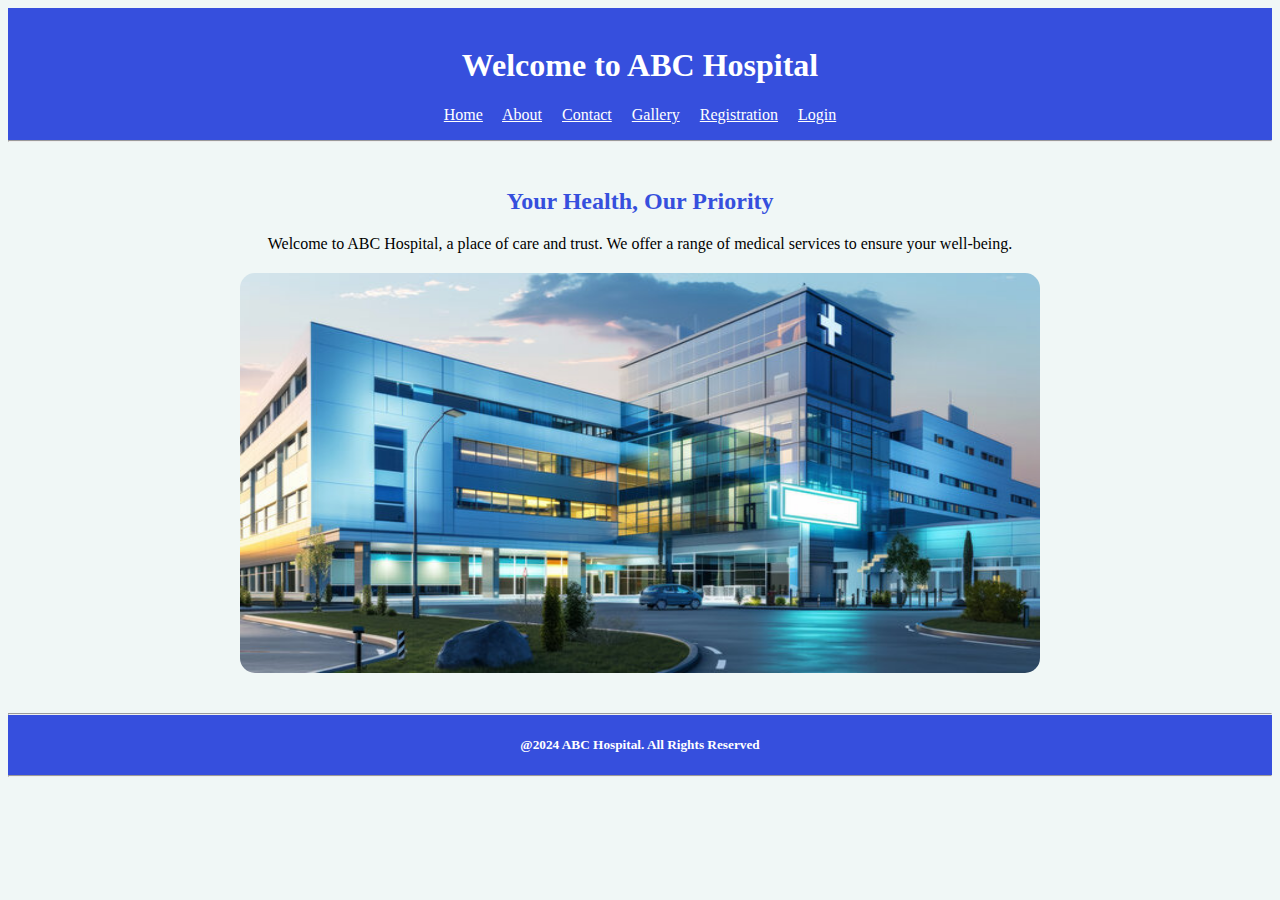
<file: index.html>
<!DOCTYPE html>
<html lang="en">

<head>
    <meta name="viewport" content="width=device-width, initial-scale=1.0">
    <title>Homepage</title>
    <link rel="stylesheet" href="style.css">
</head>

<body>
    <header class="class1">
        <br>
        <h1>Welcome to ABC Hospital</h1>
        <p>
            <a href="#">Home</a>&nbsp;&nbsp;&nbsp;&nbsp;
            <a href="about.html">About</a>&nbsp;&nbsp;&nbsp;&nbsp;
            <a href="contact.html">Contact</a>&nbsp;&nbsp;&nbsp;&nbsp;
            <a href="gallery.html">Gallery</a>&nbsp;&nbsp;&nbsp;&nbsp;
            <a href="registration.html">Registration</a>&nbsp;&nbsp;&nbsp;&nbsp;
            <a href="login.html">Login</a>
        </p>
        <hr>
    </header>
    <br>
    <h2 align="center">Your Health, Our Priority</h2>
    <p align="center">Welcome to ABC Hospital, a place of care and trust. We offer a range of medical services to ensure your well-being.
        <img src="images/hospital.jpg" alt="ABC Hospital" title="ABC Hospital" height="400" width="800">
    </p>
    <footer class="class1">
        <hr>
        <h5>@2024 ABC Hospital. All Rights Reserved</h5>
        <hr>
    </footer>
</body>

</html>
</file>
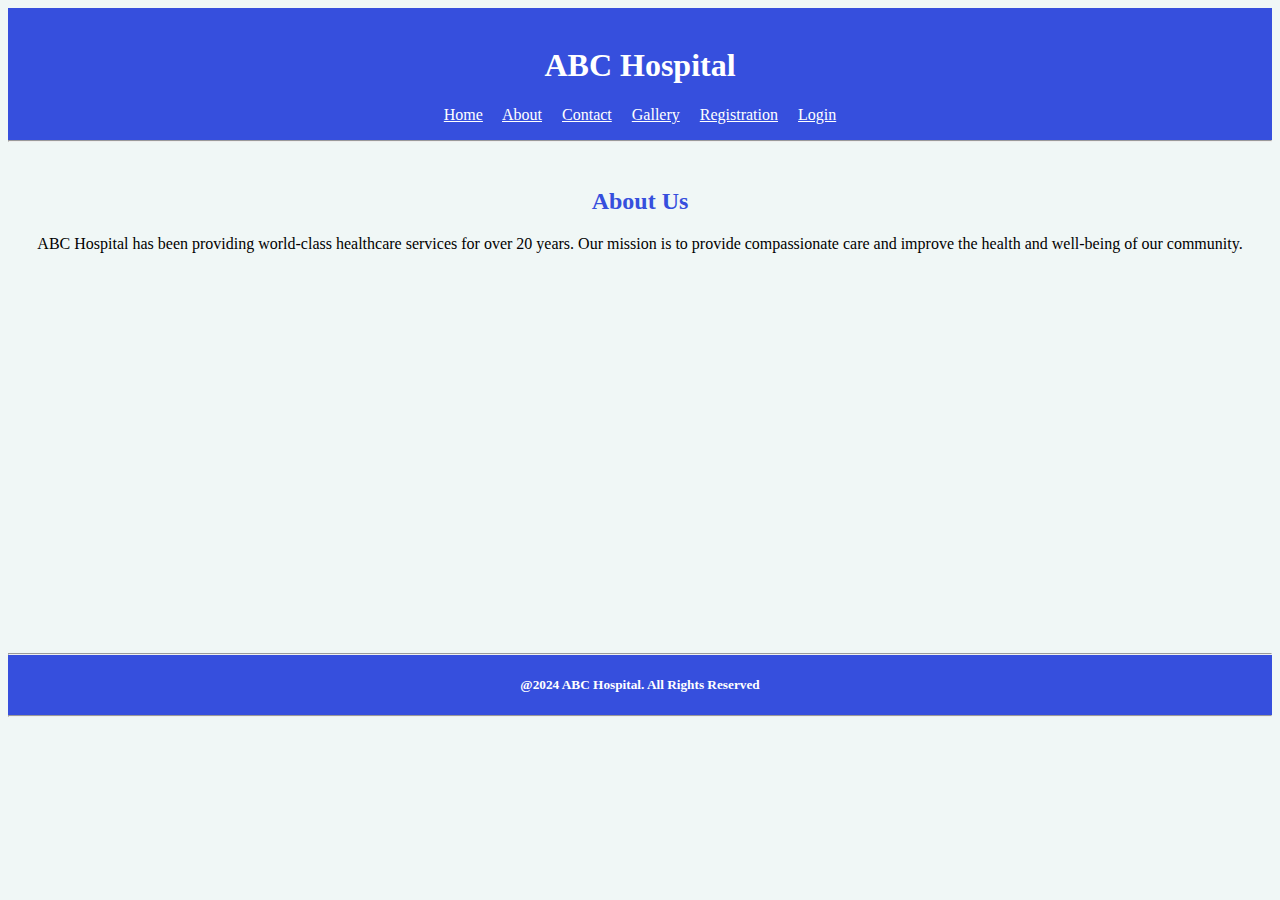
<file: about.html>
<!DOCTYPE html>
<html lang="en">

<head>
    <meta name="viewport" content="width=device-width, initial-scale=1.0">
    <title>About Us</title>
    <link rel="stylesheet" href="style.css">
</head>

<body>
    <header class="class1">
        <br>
        <h1>ABC Hospital</h1>
        <p>
            <a href="index.html">Home</a>&nbsp;&nbsp;&nbsp;&nbsp;
            <a href="#">About</a>&nbsp;&nbsp;&nbsp;&nbsp;
            <a href="contact.html">Contact</a>&nbsp;&nbsp;&nbsp;&nbsp;
            <a href="gallery.html">Gallery</a>&nbsp;&nbsp;&nbsp;&nbsp;
            <a href="registration.html">Registration</a>&nbsp;&nbsp;&nbsp;&nbsp;
            <a href="login.html">Login</a>
        </p>
        <hr>
    </header>
    <br>
    <h2 align="center">About Us</h2>
    <p id="para" align="center">ABC Hospital has been providing world-class healthcare services for over 20 years. Our mission is to provide compassionate care and improve the health and well-being of our community.</p>
    
    <footer class="class1">
        <hr>
        <h5>@2024 ABC Hospital. All Rights Reserved</h5>
        <hr>
    </footer>
</body>

</html>
</file>
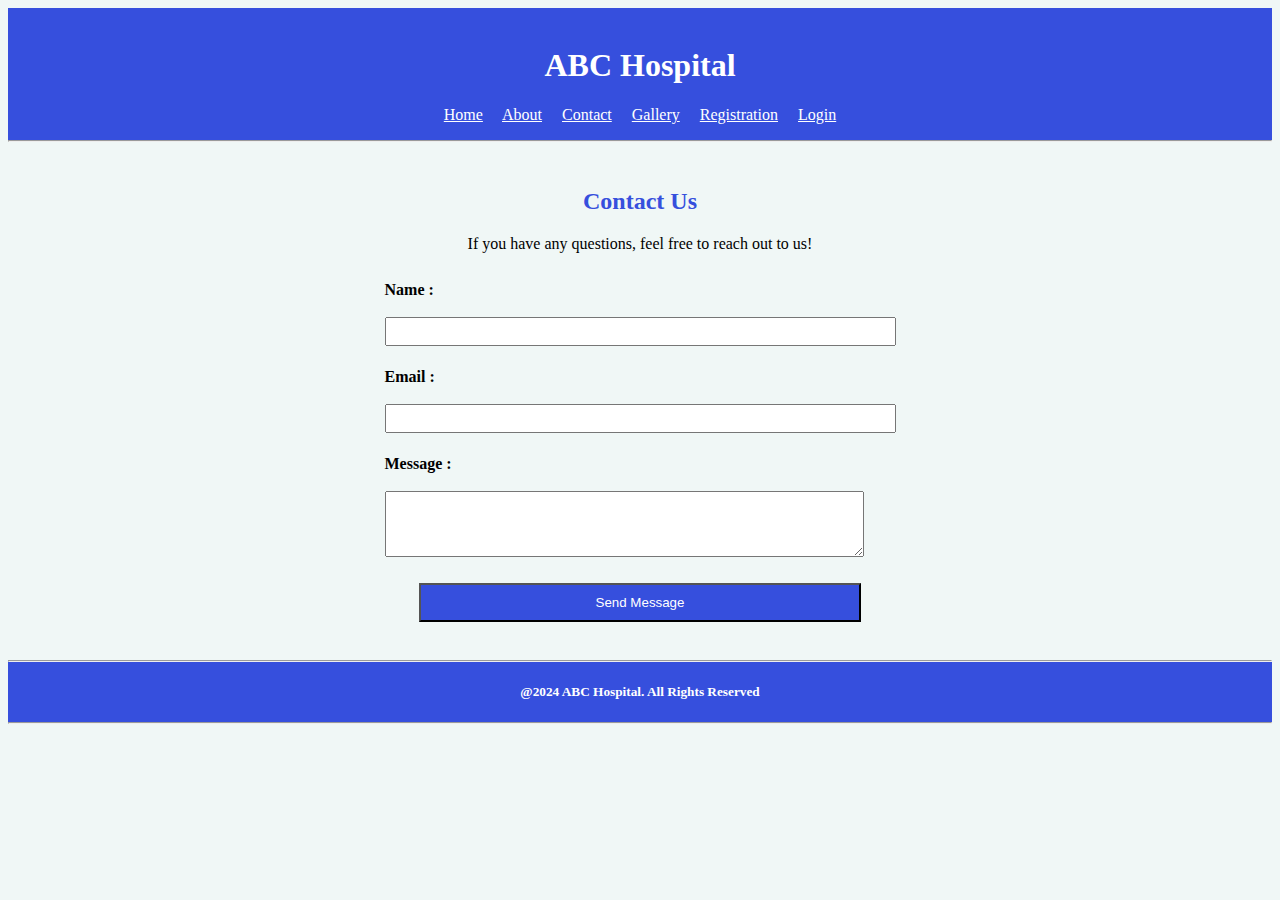
<file: contact.html>
<!DOCTYPE html>
<html lang="en">

<head>
    <meta name="viewport" content="width=device-width, initial-scale=1.0">
    <title>Contact Us</title>
    <link rel="stylesheet" href="style.css">
</head>

<body>
    <header class="class1">
        <br>
        <h1>ABC Hospital</h1>
        <p>
            <a href="index.html">Home</a>&nbsp;&nbsp;&nbsp;&nbsp;
            <a href="about.html">About</a>&nbsp;&nbsp;&nbsp;&nbsp;
            <a href="#">Contact</a>&nbsp;&nbsp;&nbsp;&nbsp;
            <a href="gallery.html">Gallery</a>&nbsp;&nbsp;&nbsp;&nbsp;
            <a href="registration.html">Registration</a>&nbsp;&nbsp;&nbsp;&nbsp;
            <a href="login.html">Login</a>
        </p>
        <hr>
    </header>
    <br>
    <h2 align="center">Contact Us</h2>
    <p align="center">If you have any questions, feel free to reach out to us!</p>
    <form name="contact" method="POST">
        <table align="center" cellpadding="10px">
            <tr>
                <td><label for="name"><b>Name :</b></label><br><br>
                    <input type="text" name="name" id="name" size="60" required>
                </td>
            </tr>
            <tr>
                <td>
                    <label for="mail"><b>Email :</b></label><br><br>
                    <input type="email" name="mail" id="mail" size="60" required>
                </td>
            </tr>
            <tr>
                <td>
                    <label for="message"><b>Message :</b></label><br><br>
                    <textarea name="message" id="message" rows="4" cols="57s"></textarea>
                </td>
            </tr>
            <tr>
                <td align="center"><input class="button" id="messagee" type="submit" value="Send Message"></td>
            </tr>
        </table>
    </form><br>
    <footer class="class1">
        <hr>
        <h5>@2024 ABC Hospital. All Rights Reserved</h5>
        <hr>
    </footer>   
</body>

</html>
</file>
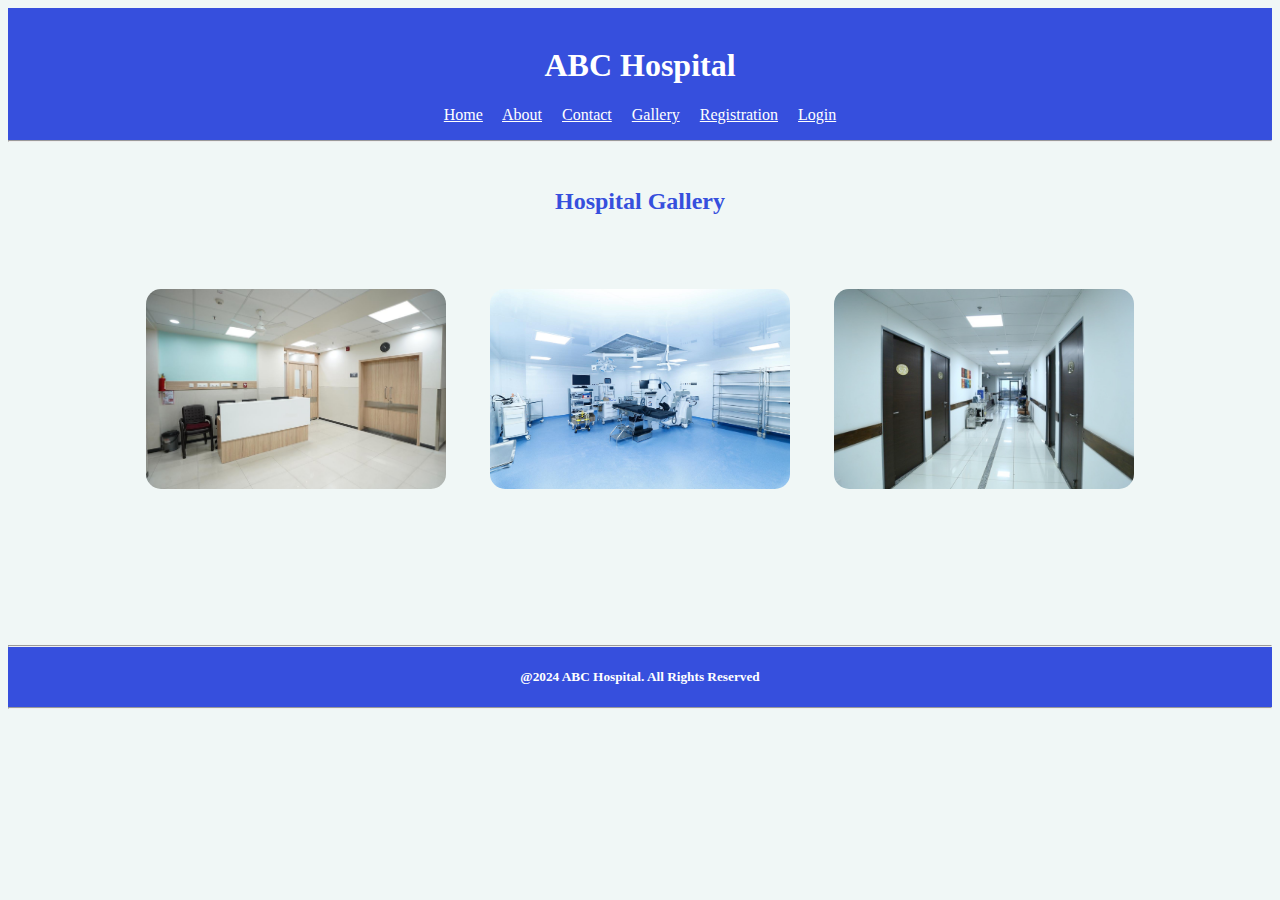
<file: gallery.html>
<!DOCTYPE html>
<html lang="en">

<head>
    <meta name="viewport" content="width=device-width, initial-scale=1.0">
    <title>Gallery</title>
    <link rel="stylesheet" href="style.css">
</head>

<body>
    <header class="class1">
        <br>
        <h1>ABC Hospital</h1>
        <p>
            <a href="index.html">Home</a>&nbsp;&nbsp;&nbsp;&nbsp;
            <a href="about.html">About</a>&nbsp;&nbsp;&nbsp;&nbsp;
            <a href="contact.html">Contact</a>&nbsp;&nbsp;&nbsp;&nbsp;
            <a href="#">Gallery</a>&nbsp;&nbsp;&nbsp;&nbsp;
            <a href="registration.html">Registration</a>&nbsp;&nbsp;&nbsp;&nbsp;
            <a href="login.html">Login</a>
        </p>
        <hr>
    </header>
    <br>
    <h2 align="center">Hospital Gallery</h2><br>
    <p align="center">
        <a href=""><img src="images/gallery2.jpg" alt="gallery1 image" height="200" width="300"></a>
        <a href=""><img src="images/gallery1.jpg" alt="gallery1 image" height="200" width="300"></a>
        <a href=""><img src="images/gallery3.jpg" alt="gallery1 image" height="200" width="300"></a>
    </p><br><br><br><br><br><br>
    <footer class="class1">
        <hr>
        <h5>@2024 ABC Hospital. All Rights Reserved</h5>
        <hr>
    </footer>
</body>

</html>
</file>
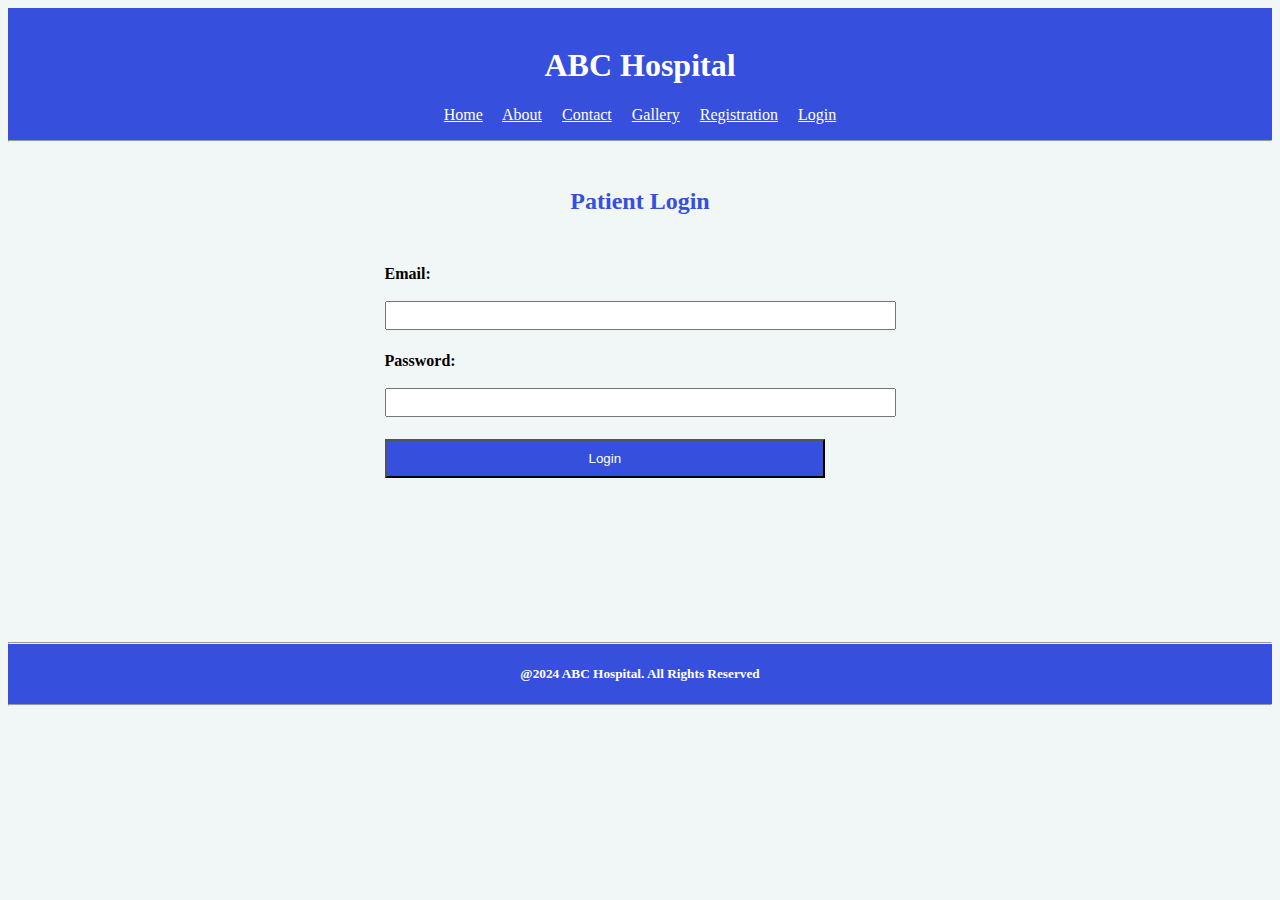
<file: login.html>
<!DOCTYPE html>
<html lang="en">

<head>
    <meta name="viewport" content="width=device-width, initial-scale=1.0">
    <title>Login</title>
    <link rel="stylesheet" href="style.css">
</head>

<body>
    <header class="class1">
        <br>
        <h1>ABC Hospital</h1>
        <p>
            <a href="index.html">Home</a>&nbsp;&nbsp;&nbsp;&nbsp;
            <a href="about.html">About</a>&nbsp;&nbsp;&nbsp;&nbsp;
            <a href="contact.html">Contact</a>&nbsp;&nbsp;&nbsp;&nbsp;
            <a href="gallery.html">Gallery</a>&nbsp;&nbsp;&nbsp;&nbsp;
            <a href="registration.html">Registration</a>&nbsp;&nbsp;&nbsp;&nbsp;
            <a href="#">Login</a>
        </p>
        <hr>
    </header>
    <br>
    <h2 align="center">Patient Login</h2>
    <br>
    <form name="login" method="POST">
        <table align="center" cellpadding="10px">
            <tr>
                <td>
                    <label for="mail"><b>Email:</b></label><br><br>
                    <input type="email" name="mail" id="mail" size="60" required>
                </td>
            </tr>
            <tr>
                <td>
                    <label for="pass"><b>Password:</b></label><br><br>
                    <input type="password" name="pass" id="pass" size="60" required>
                </td>
            </tr>
            <tr>
                <td>
                    <input class="button" id="login" type="submit" value="Login">
                </td>
            </tr>
        </table>
    </form>
    <br><br><br><br><br><br><br><br>
    <footer class="class1">
        <hr>
        <h5>@2024 ABC Hospital. All Rights Reserved</h5>
        <hr>
    </footer>
</body>

</html>
</file>
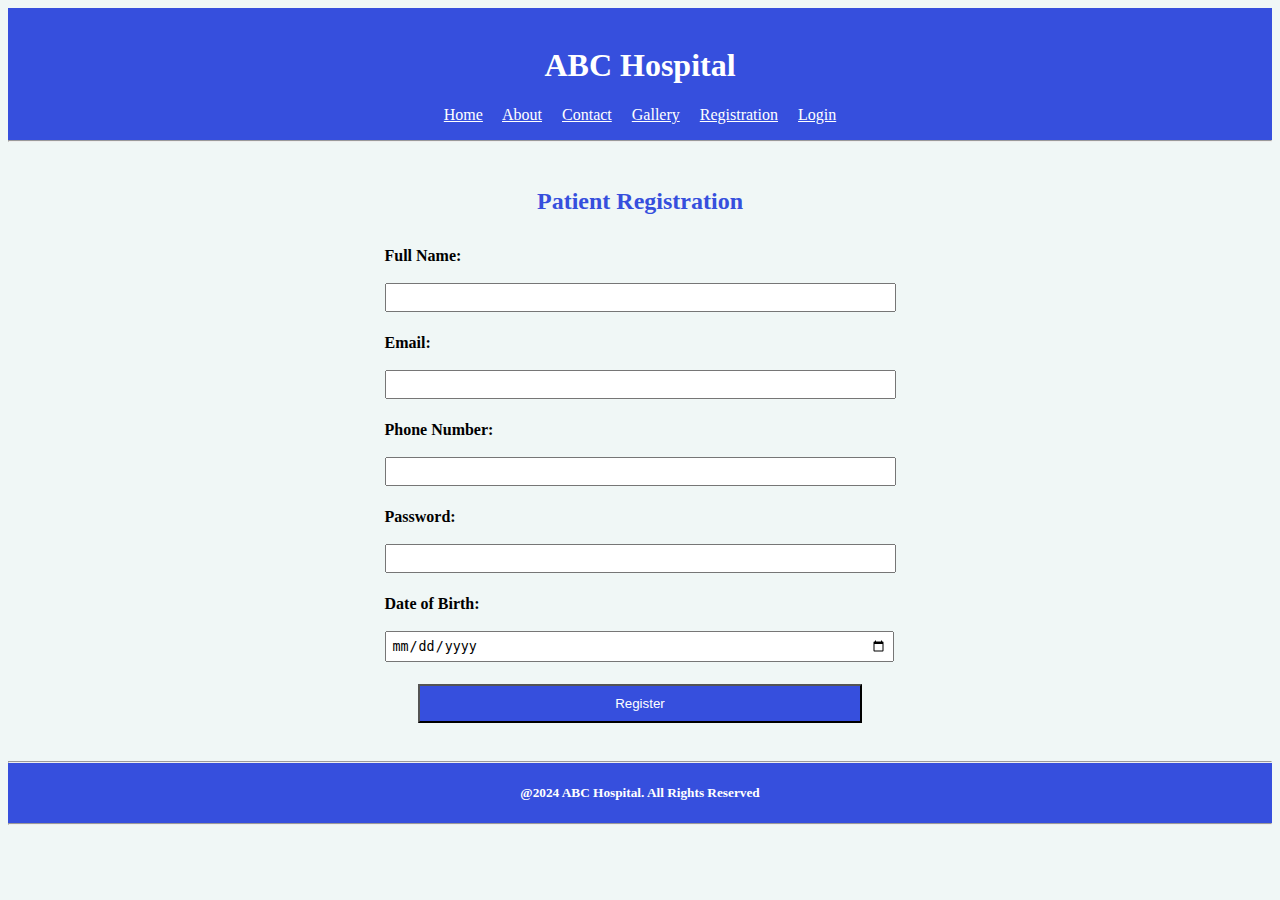
<file: registration.html>
<!DOCTYPE html>
<html lang="en">

<head>
    <meta name="viewport" content="width=device-width, initial-scale=1.0">
    <title>Registration</title>
    <link rel="stylesheet" href="style.css">
</head>

<body>
    <header class="class1">
        <br>
        <h1>ABC Hospital</h1>
        <p>
            <a href="index.html">Home</a>&nbsp;&nbsp;&nbsp;&nbsp;
            <a href="about.html">About</a>&nbsp;&nbsp;&nbsp;&nbsp;
            <a href="contact.html">Contact</a>&nbsp;&nbsp;&nbsp;&nbsp;
            <a href="gallery.html">Gallery</a>&nbsp;&nbsp;&nbsp;&nbsp;
            <a href="#">Registration</a>&nbsp;&nbsp;&nbsp;&nbsp;
            <a href="login.html">Login</a>
        </p>
        <hr>
    </header>
    <br>
    <h2 align="center">Patient Registration</h2>
    <form name="registration" method="POST">
        <table align="center" cellpadding="10px">
            <tr>
                <td>
                    <label for="name"><b>Full Name:</b></label><br><br>
                    <input type="text" name="name" id="name" size="60" required>
                </td>
            </tr>
            <tr>
                <td>
                    <label for="mail"><b>Email:</b></label><br><br>
                    <input type="email" name="mail" id="mail" size="60" required>
                </td>
            </tr>
            <tr>
                <td>
                    <label for="phone"><b>Phone Number:</b></label><br><br>
                    <input type="tel" name="phone" id="phone" size="60" required>
                </td>
            </tr>
            <tr>
                <td>
                    <label for="pass"><b>Password:</b></label><br><br>
                    <input type="password" name="pass" id="pass" size="60" required>
                </td>
            </tr>
            <tr>
                <td>
                    <label for="dob"><b>Date of Birth:</b></label><br><br>
                    <input style="width: 97%;" type="date" name="dob" id="dob">
                </td>
            </tr>
            <tr>
                <td align="center">
                    <input class="button" id="register" type="submit" value="Register">
                </td>
            </tr>
        </table>
    </form>
    <br>
    <footer class="class1">
        <hr>
        <h5>@2024 ABC Hospital. All Rights Reserved</h5>
        <hr>
    </footer>
</body>

</html>
</file>
<file: style.css>
body{
    background-color: #f0f7f6;
}

.class1{
    background-color: #364fdd;
    color: white;
    text-align: center;
}


a{
    color: white;
    text-align: center;
}

h2{
    color: #364fdd;
}

img{
    margin: 20px;
    border-radius: 15px;
}

#para{
    margin-bottom: 400px;
}

input{
    padding: 5px;
}


.button{
    background-color: #364fdd;
    color: white;
}

#messagee{
    padding: 10px 175px 10px 175px;
}


#register{
    padding: 10px 195px 10px 195px;
}

#login{
    padding: 10px 202px 10px 202px;
}
</file>
